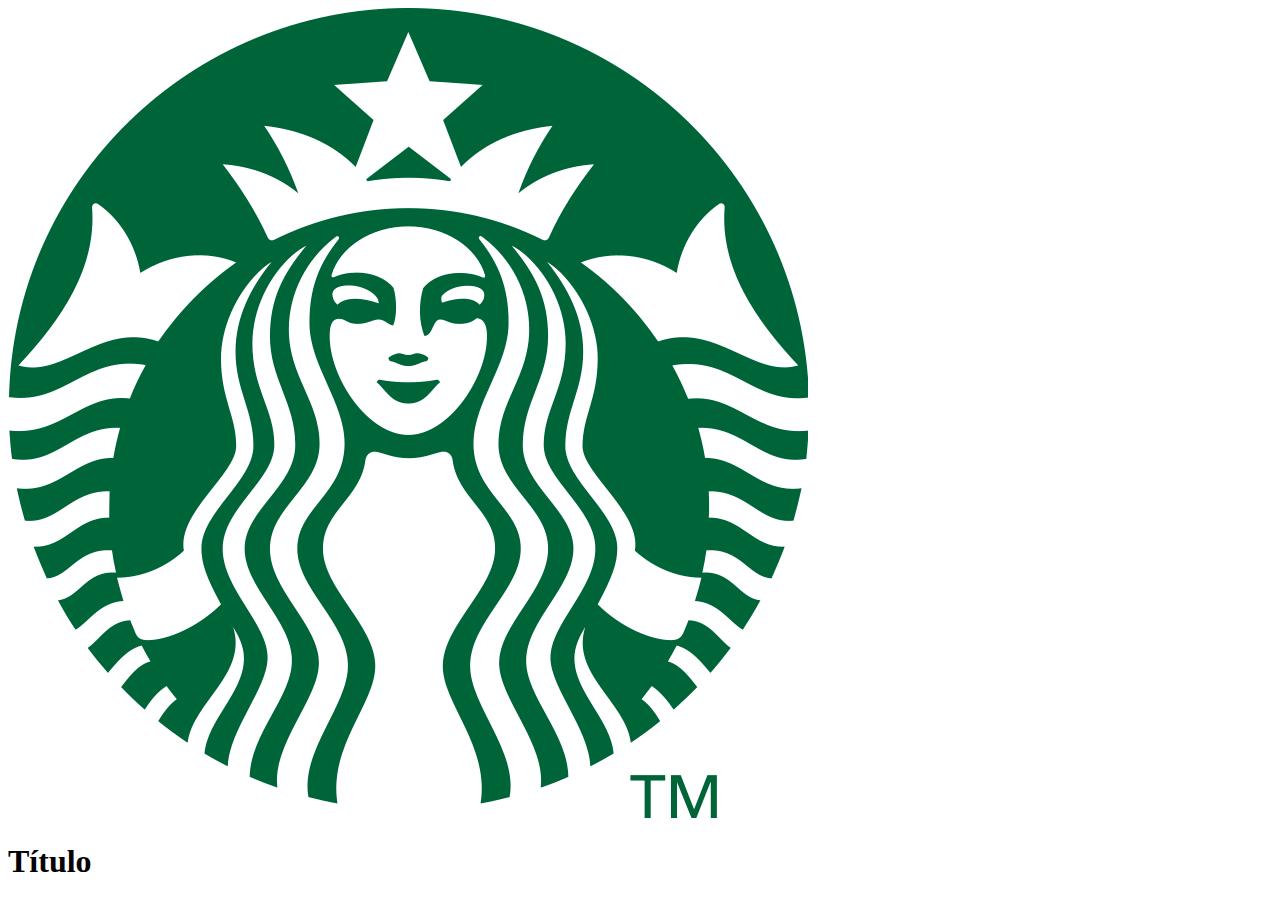
<file: copia_starbucks/index.html>
<!DOCTYPE html>
<html lang="en">
<head>
    <meta charset="UTF-8">
    <meta name="autor" content="Ângelo Carnevale">
    <meta name="description" content="This page is a Starbucks copy">
    <meta name="viewport" content="width=device-width, initial-scale=1.0">
    <title>Document</title>
</head>
<header>
    <img src="./img/standard_starbuck.png" alt="StarbucksLogo">
    <h1>Título</h1>
</header>
<body>
    
</body>
</html>
</file>
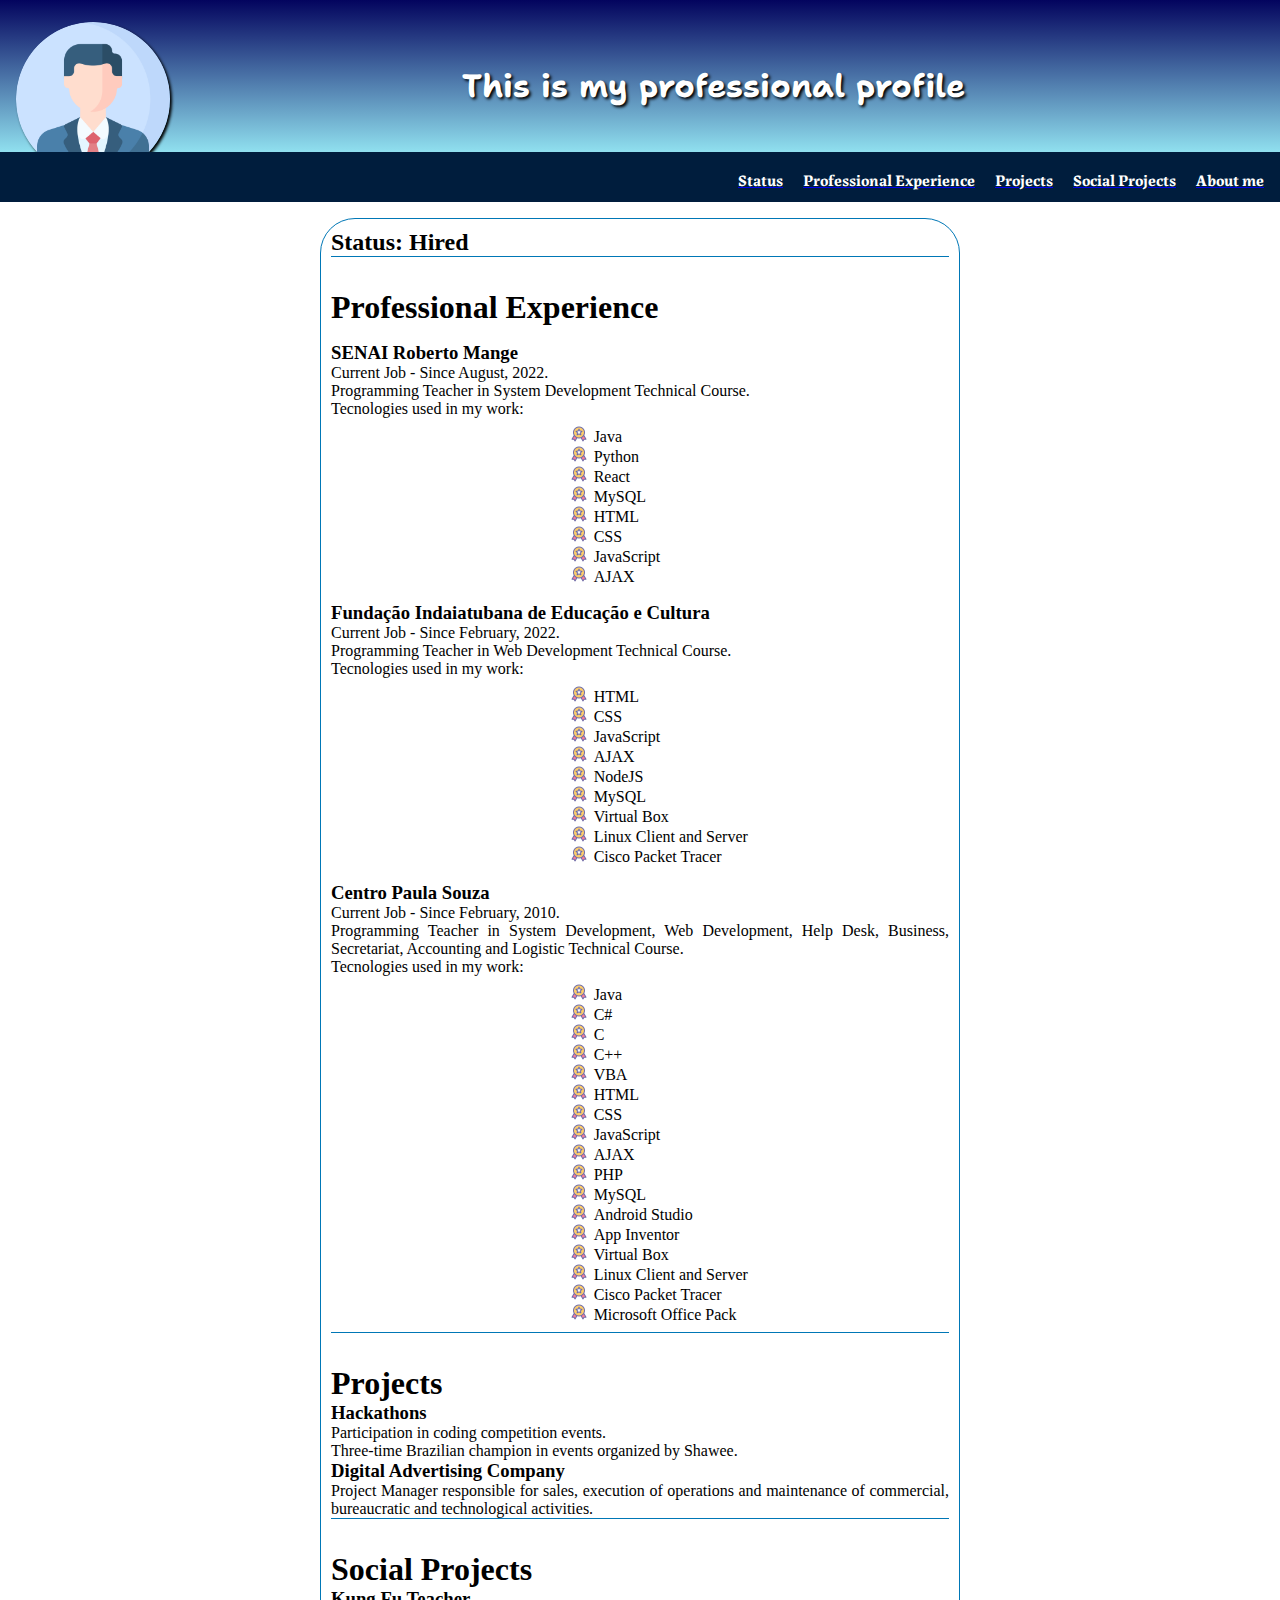
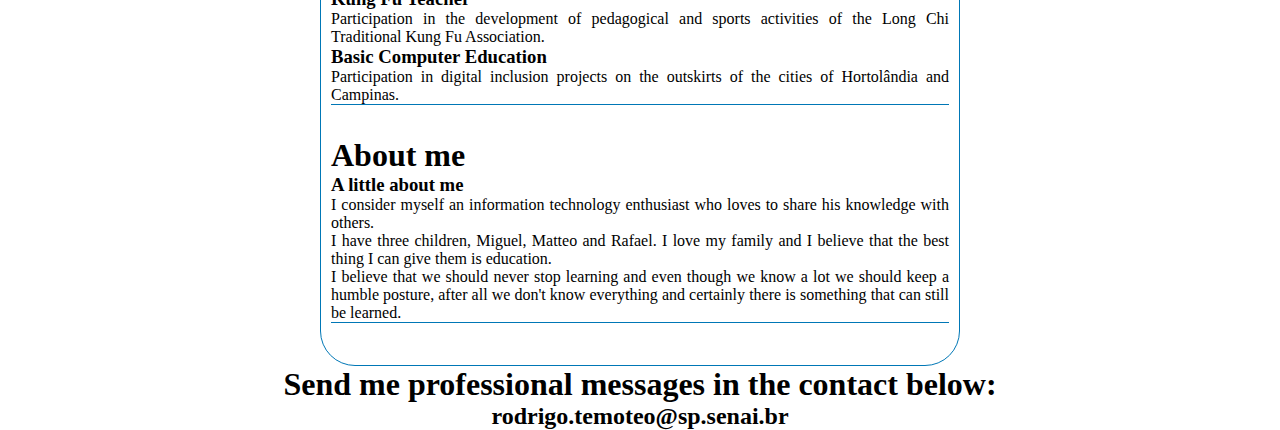
<file: my_profile_site/index.html>
<!DOCTYPE html>
<html lang="en">
<head>
    <meta charset="UTF-8">
    <meta name="author" content="Rodrigo A. Temóteo">
    <meta name="description" content="This page is a exercise of the Website Development Class">
    <meta name="keywords" content="HTML,CSS,JS,WEB,Website">
    <meta http-equiv="X-UA-Compatible" content="IE=edge">
    <meta name="viewport" content="width=device-width, initial-scale=1.0">
    <link rel="stylesheet" type="text/css" href="style.css"/>
    <title>My Profile</title>
</head>
<body>
    <header>
        <img src="./images/profile.png" alt="profile">
        <h1>This is my professional profile</h1>
    </header>
    <nav>
        <ul>
            <a href="#status"><li>Status</li></a>
            <a href="#professional"><li>Professional Experience</li></a>
            <a href="#projects"><li>Projects</li></a>
            <a href="#social"><li>Social Projects</li></a>
            <a href="#about"><li>About me</li></a>
        </ul>
    </nav>
    <main>
        <article>
            <section id="status">
                <h2>Status: Hired</h2>
            </section>
            <section id="professional">
                <h1>Professional Experience</h1>
                <div>
                    <h3>SENAI Roberto Mange</h3>
                    <p>Current Job - Since August, 2022.<br>
                    Programming Teacher in System Development Technical Course.<br>
                    Tecnologies used in my work:</p>
                    <ul>
                        <li>Java</li>
                        <li>Python</li>
                        <li>React</li>
                        <li>MySQL</li>
                        <li>HTML</li>
                        <li>CSS</li>
                        <li>JavaScript</li>
                        <li>AJAX</li>
                    </ul>
                </div>
                <div>
                    <h3>Fundação Indaiatubana de Educação e Cultura</h3>
                    <p>Current Job - Since February, 2022.<br>
                    Programming Teacher in Web Development Technical Course.<br>
                    Tecnologies used in my work:</p>
                    <ul>
                        <li>HTML</li>
                        <li>CSS</li>
                        <li>JavaScript</li>
                        <li>AJAX</li>
                        <li>NodeJS</li>
                        <li>MySQL</li>
                        <li>Virtual Box</li>
                        <li>Linux Client and Server</li>
                        <li>Cisco Packet Tracer</li>
                    </ul>
                </div>
                <div>
                    <h3>Centro Paula Souza</h3>
                    <p>Current Job - Since February, 2010.<br>
                    Programming Teacher in System Development, Web Development, Help Desk, Business, Secretariat, Accounting and Logistic Technical Course.<br>
                    Tecnologies used in my work:</p>
                    <ul>
                        <li>Java</li>
                        <li>C#</li>
                        <li>C</li>
                        <li>C++</li>
                        <li>VBA</li>
                        <li>HTML</li>
                        <li>CSS</li>
                        <li>JavaScript</li>
                        <li>AJAX</li>
                        <li>PHP</li>
                        <li>MySQL</li>
                        <li>Android Studio</li>
                        <li>App Inventor</li>
                        <li>Virtual Box</li>
                        <li>Linux Client and Server</li>
                        <li>Cisco Packet Tracer</li>
                        <li>Microsoft Office Pack</li>
                    </ul>
                </div>
            </section>
            <section id="projects">
                <h1>Projects</h1>
                <div>
                    <h3>Hackathons</h3>
                    <p>Participation in coding competition events.<br>
                    Three-time Brazilian champion in events organized by Shawee.
                    </p>
                </div>
                <div>
                    <h3>Digital Advertising Company</h3>
                    <p>Project Manager responsible for 
                    sales, execution of operations and maintenance
                    of commercial, bureaucratic and technological activities.</p>
                </div>
            </section>
            <section id="social">
                <h1>Social Projects</h1>
                <div>
                    <h3>Kung Fu Teacher</h3>
                    <p>Participation in the development of pedagogical
                    and sports activities of the Long Chi Traditional Kung Fu
                    Association.</p>
                </div>
                <div>
                    <h3>Basic Computer Education</h3>
                    <p>Participation in digital inclusion projects
                    on the outskirts of the cities of Hortolândia and Campinas.    
                    </p>
                </div>
            </section>
            <section id="about">
                <h1>About me</h1>
                <h3>A little about me</h3>
                <p>I consider myself an information technology enthusiast who 
                loves to share his knowledge with others.</p>
                <p>I have three children, Miguel, Matteo and Rafael. I love my 
                family and I believe that the best thing I can give them is education.</p>
                <p>I believe that we should never stop learning and even though we
                know a lot we should keep a humble posture, after all we don't know
                everything and certainly there is something that can still be learned.
                </p>
            </section>
        </article>
    </main>
    <footer>
        <h1>Send me professional messages in the contact below:</h1>
        <h2>rodrigo.temoteo@sp.senai.br</h2>
    </footer>
</body>
</html>
</file>
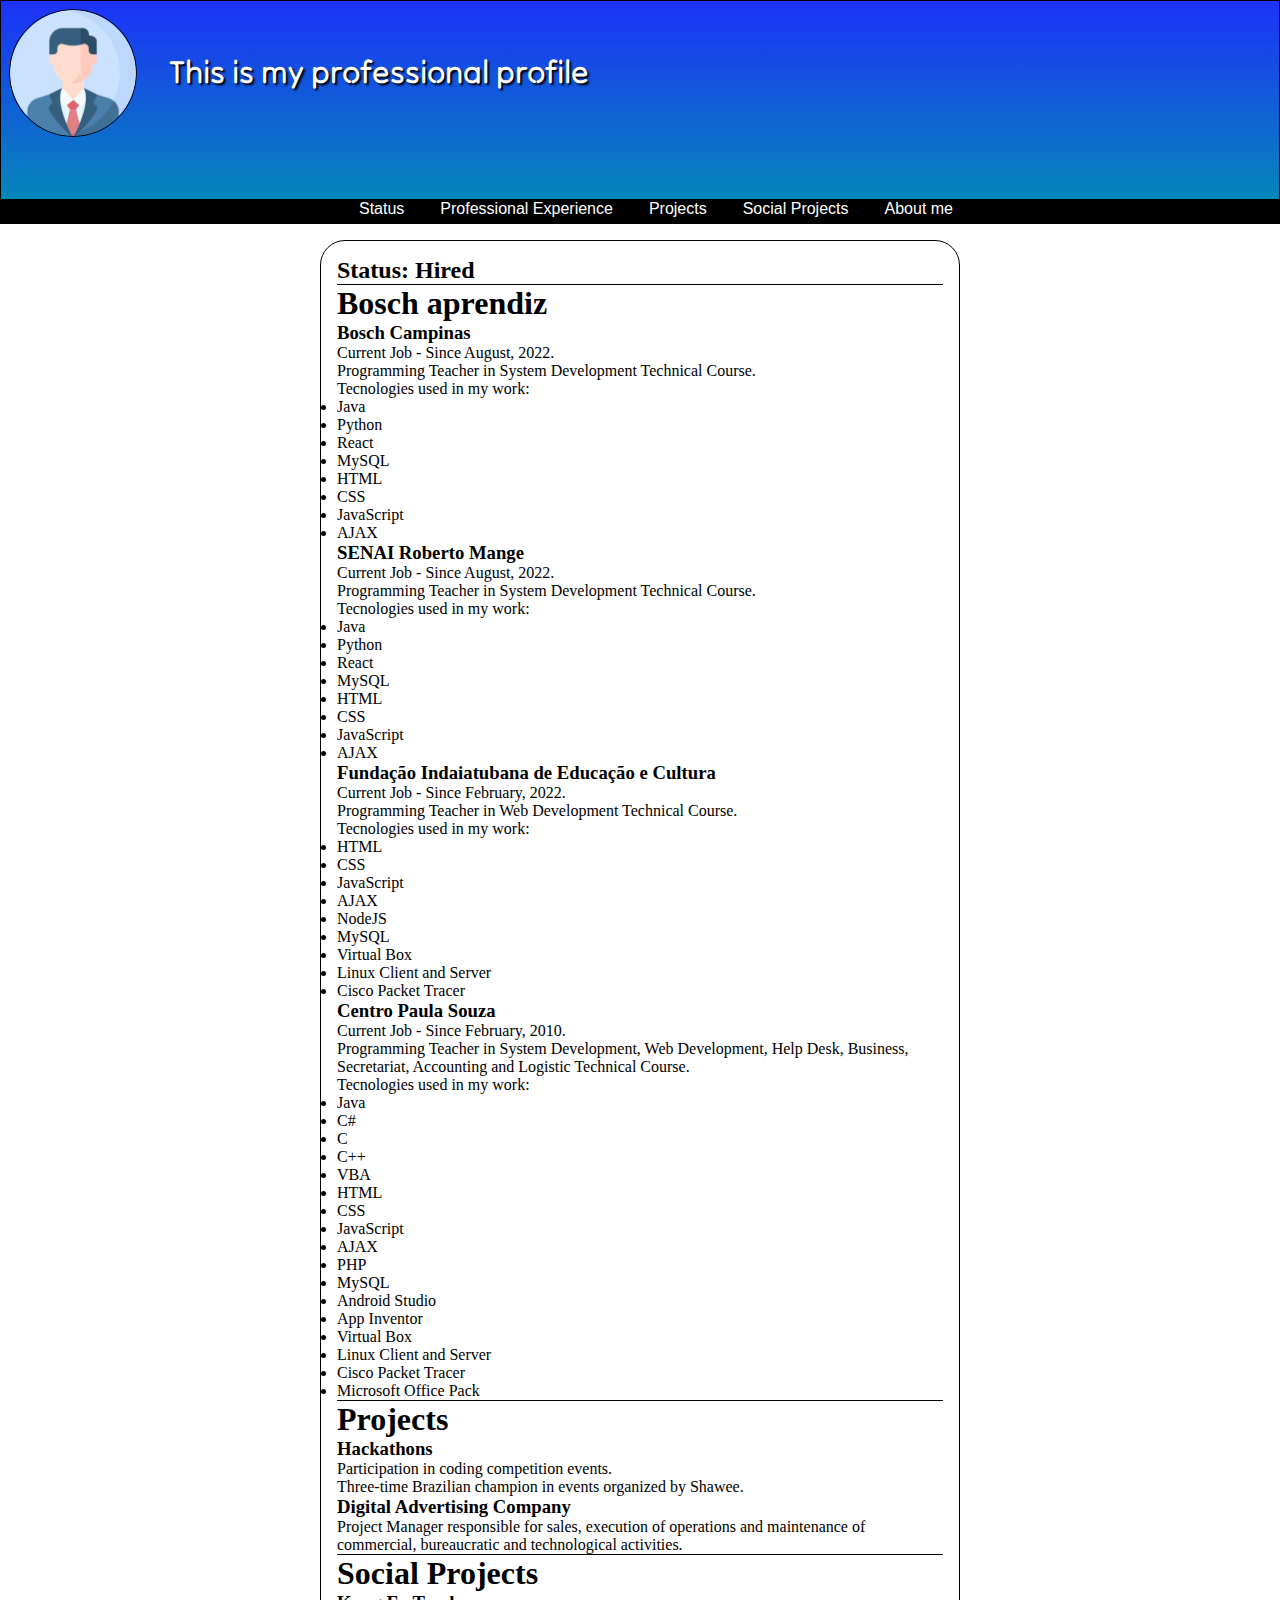
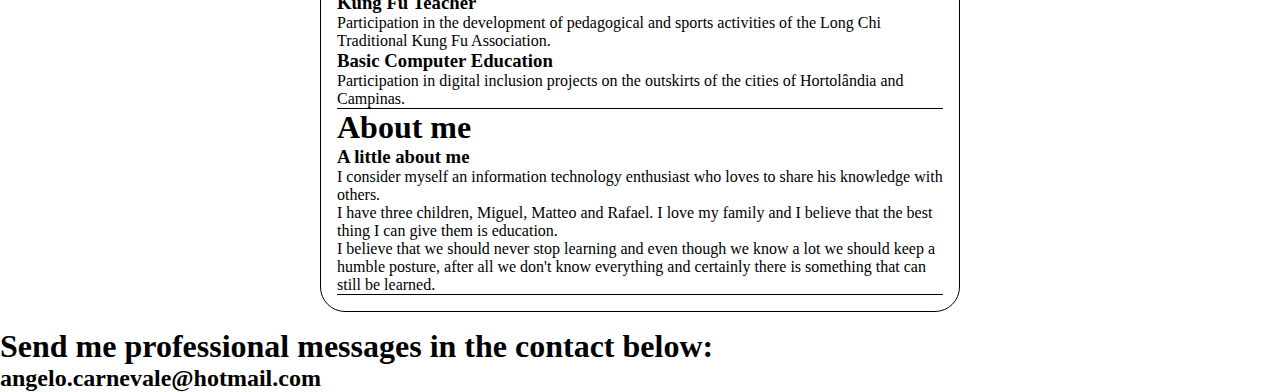
<file: HTML/Profile/index.html>
<!DOCTYPE html>
<html lang="en">
<head>
    <meta charset="UTF-8">
    <meta name="author" content="Ângelo Carnevale">
    <meta name="description" content="This page is a exercise of the Website Development Class">
    <meta name="keywords" content="HTML,CSS,JS,WEB,Website">
    <meta http-equiv="X-UA-Compatible" content="IE=edge">
    <meta name="viewport" content="width=device-width, initial-scale=1.0">
    <link rel="stylesheet" type="text/css" href="style.css"/>
    <title>My Profile</title>
</head>
<body>
    <header>
        <img src="./images/profile.png" alt="profile">
        <h1>This is my professional profile</h1>
    </header>
    <nav>
        <ul>
            <a href="#status"><li>Status</li></a>
            <a href="#professional"><li>Professional Experience</li></a>
            <a href="#projects"><li>Projects</li></a>
            <a href="#social"><li>Social Projects</li></a>
            <a href="#about"><li>About me</li></a>
        </ul>
    </nav>
    <main>
        <article>
            <section id="status">
                <h2>Status: Hired</h2>
            </section>
            <section id="professional">
                <h1>Bosch aprendiz</h1>
                <div>
                    <h3>Bosch Campinas</h3>
                    <p>Current Job - Since August, 2022.<br>
                    Programming Teacher in System Development Technical Course.<br>
                    Tecnologies used in my work:</p>
                    <ul>
                        <li>Java</li>
                        <li>Python</li>
                        <li>React</li>
                        <li>MySQL</li>
                        <li>HTML</li>
                        <li>CSS</li>
                        <li>JavaScript</li>
                        <li>AJAX</li>
                    </ul>
                </div>
                <div>
                    <h3>SENAI Roberto Mange</h3>
                    <p>Current Job - Since August, 2022.<br>
                    Programming Teacher in System Development Technical Course.<br>
                    Tecnologies used in my work:</p>
                    <ul>
                        <li>Java</li>
                        <li>Python</li>
                        <li>React</li>
                        <li>MySQL</li>
                        <li>HTML</li>
                        <li>CSS</li>
                        <li>JavaScript</li>
                        <li>AJAX</li>
                    </ul>
                </div>
                <div>
                    <h3>Fundação Indaiatubana de Educação e Cultura</h3>
                    <p>Current Job - Since February, 2022.<br>
                    Programming Teacher in Web Development Technical Course.<br>
                    Tecnologies used in my work:</p>
                    <ul>
                        <li>HTML</li>
                        <li>CSS</li>
                        <li>JavaScript</li>
                        <li>AJAX</li>
                        <li>NodeJS</li>
                        <li>MySQL</li>
                        <li>Virtual Box</li>
                        <li>Linux Client and Server</li>
                        <li>Cisco Packet Tracer</li>
                    </ul>
                </div>
                <div>
                    <h3>Centro Paula Souza</h3>
                    <p>Current Job - Since February, 2010.<br>
                    Programming Teacher in System Development, Web Development, Help Desk, Business, Secretariat, Accounting and Logistic Technical Course.<br>
                    Tecnologies used in my work:</p>
                    <ul>
                        <li>Java</li>
                        <li>C#</li>
                        <li>C</li>
                        <li>C++</li>
                        <li>VBA</li>
                        <li>HTML</li>
                        <li>CSS</li>
                        <li>JavaScript</li>
                        <li>AJAX</li>
                        <li>PHP</li>
                        <li>MySQL</li>
                        <li>Android Studio</li>
                        <li>App Inventor</li>
                        <li>Virtual Box</li>
                        <li>Linux Client and Server</li>
                        <li>Cisco Packet Tracer</li>
                        <li>Microsoft Office Pack</li>
                    </ul>
                </div>
            </section>
            <section id="projects">
                <h1>Projects</h1>
                <div>
                    <h3>Hackathons</h3>
                    <p>Participation in coding competition events.<br>
                    Three-time Brazilian champion in events organized by Shawee.
                    </p>
                </div>
                <div>
                    <h3>Digital Advertising Company</h3>
                    <p>Project Manager responsible for 
                    sales, execution of operations and maintenance
                    of commercial, bureaucratic and technological activities.</p>
                </div>
            </section>
            <section id="social">
                <h1>Social Projects</h1>
                <div>
                    <h3>Kung Fu Teacher</h3>
                    <p>Participation in the development of pedagogical
                    and sports activities of the Long Chi Traditional Kung Fu
                    Association.</p>
                </div>
                <div>
                    <h3>Basic Computer Education</h3>
                    <p>Participation in digital inclusion projects
                    on the outskirts of the cities of Hortolândia and Campinas.    
                    </p>
                </div>
            </section>
            <section id="about">
                <h1>About me</h1>
                <h3>A little about me</h3>
                <p>I consider myself an information technology enthusiast who 
                loves to share his knowledge with others.</p>
                <p>I have three children, Miguel, Matteo and Rafael. I love my 
                family and I believe that the best thing I can give them is education.</p>
                <p>I believe that we should never stop learning and even though we
                know a lot we should keep a humble posture, after all we don't know
                everything and certainly there is something that can still be learned.
                </p>
            </section>
        </article>
    </main>
    <footer>
        <h1>Send me professional messages in the contact below:</h1>
        <h2>angelo.carnevale@hotmail.com</h2>
    </footer>
</body>
</html>
</file>
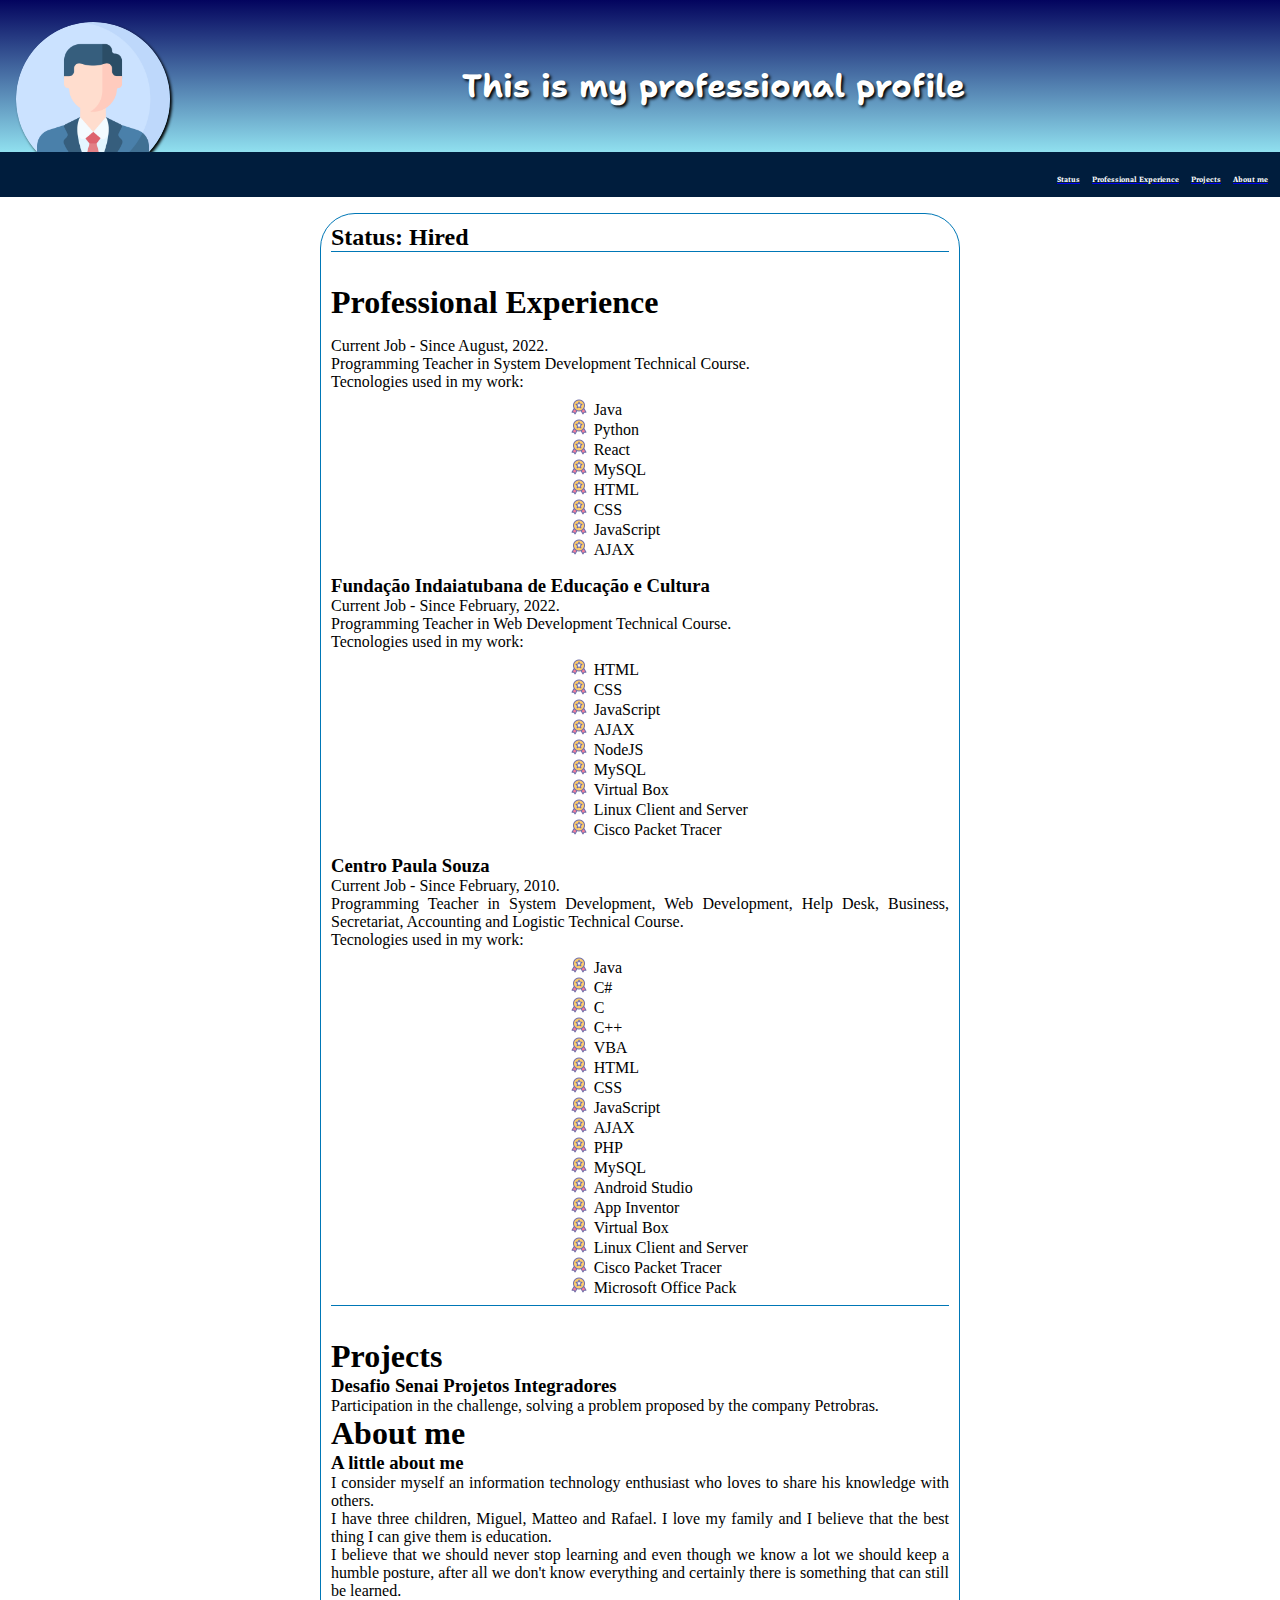
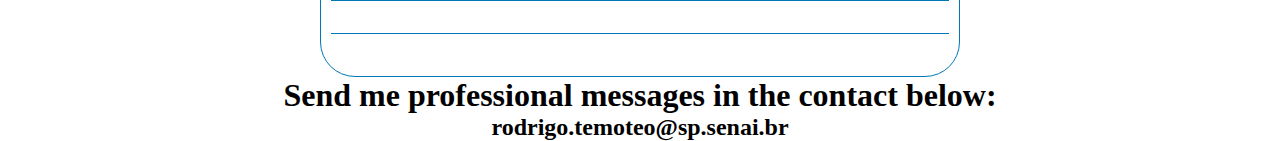
<file: HTML/professional profile/my_profile_site/index.html>
<!DOCTYPE html>
<html lang="en">
<head>
    <meta charset="UTF-8">
    <meta name="author" content="Rodrigo A. Temóteo">
    <meta name="description" content="This page is a exercise of the Website Development Class">
    <meta name="keywords" content="HTML,CSS,JS,WEB,Website">
    <meta http-equiv="X-UA-Compatible" content="IE=edge">
    <meta name="viewport" content="width=device-width, initial-scale=1.0">
    <link rel="stylesheet" type="text/css" href="style.css"/>
    <title>My Profile</title>
</head>
<body>
    <header>
        <img src="./images/profile.png" alt="profile">
        <h1>This is my professional profile</h1>
    </header>
    <nav>
        <ul>
            <a href="#status"><li>Status</li></a>
            <a href="#professional"><li>Professional Experience</li></a>
            <a href="#projects"><li>Projects</li></a>
            <a href="#about"><li>About me</li></a>
        </ul>
    </nav>
    <main>
        <article>
            <section id="status">
                <h2>Status: Hired</h2>
            </section>
            <section id="professional">
                <h1>Professional Experience</h1>
                <div>
                    <h3></h3>
                    <p>Current Job - Since August, 2022.<br>
                    Programming Teacher in System Development Technical Course.<br>
                    Tecnologies used in my work:</p>
                    <ul>
                        <li>Java</li>
                        <li>Python</li>
                        <li>React</li>
                        <li>MySQL</li>
                        <li>HTML</li>
                        <li>CSS</li>
                        <li>JavaScript</li>
                        <li>AJAX</li>
                    </ul>
                </div>
                <div>
                    <h3>Fundação Indaiatubana de Educação e Cultura</h3>
                    <p>Current Job - Since February, 2022.<br>
                    Programming Teacher in Web Development Technical Course.<br>
                    Tecnologies used in my work:</p>
                    <ul>
                        <li>HTML</li>
                        <li>CSS</li>
                        <li>JavaScript</li>
                        <li>AJAX</li>
                        <li>NodeJS</li>
                        <li>MySQL</li>
                        <li>Virtual Box</li>
                        <li>Linux Client and Server</li>
                        <li>Cisco Packet Tracer</li>
                    </ul>
                </div>
                <div>
                    <h3>Centro Paula Souza</h3>
                    <p>Current Job - Since February, 2010.<br>
                    Programming Teacher in System Development, Web Development, Help Desk, Business, Secretariat, Accounting and Logistic Technical Course.<br>
                    Tecnologies used in my work:</p>
                    <ul>
                        <li>Java</li>
                        <li>C#</li>
                        <li>C</li>
                        <li>C++</li>
                        <li>VBA</li>
                        <li>HTML</li>
                        <li>CSS</li>
                        <li>JavaScript</li>
                        <li>AJAX</li>
                        <li>PHP</li>
                        <li>MySQL</li>
                        <li>Android Studio</li>
                        <li>App Inventor</li>
                        <li>Virtual Box</li>
                        <li>Linux Client and Server</li>
                        <li>Cisco Packet Tracer</li>
                        <li>Microsoft Office Pack</li>
                    </ul>
                </div>
            </section>
            <section id="projects">
                <h1>Projects</h1>
                <div>
                    <h3>Desafio Senai Projetos Integradores</h3>
                    <p>
                        Participation in the challenge,
                        solving a problem proposed by the company Petrobras.
                    </p>
                </div>
            <section id="about">
                <h1>About me</h1>
                <h3>A little about me</h3>
                <p>I consider myself an information technology enthusiast who 
                loves to share his knowledge with others.</p>
                <p>I have three children, Miguel, Matteo and Rafael. I love my 
                family and I believe that the best thing I can give them is education.</p>
                <p>I believe that we should never stop learning and even though we
                know a lot we should keep a humble posture, after all we don't know
                everything and certainly there is something that can still be learned.
                </p>
            </section>
        </article>
    </main>
    <footer>
        <h1>Send me professional messages in the contact below:</h1>
        <h2>rodrigo.temoteo@sp.senai.br</h2>
    </footer>
</body>
</html>
</file>
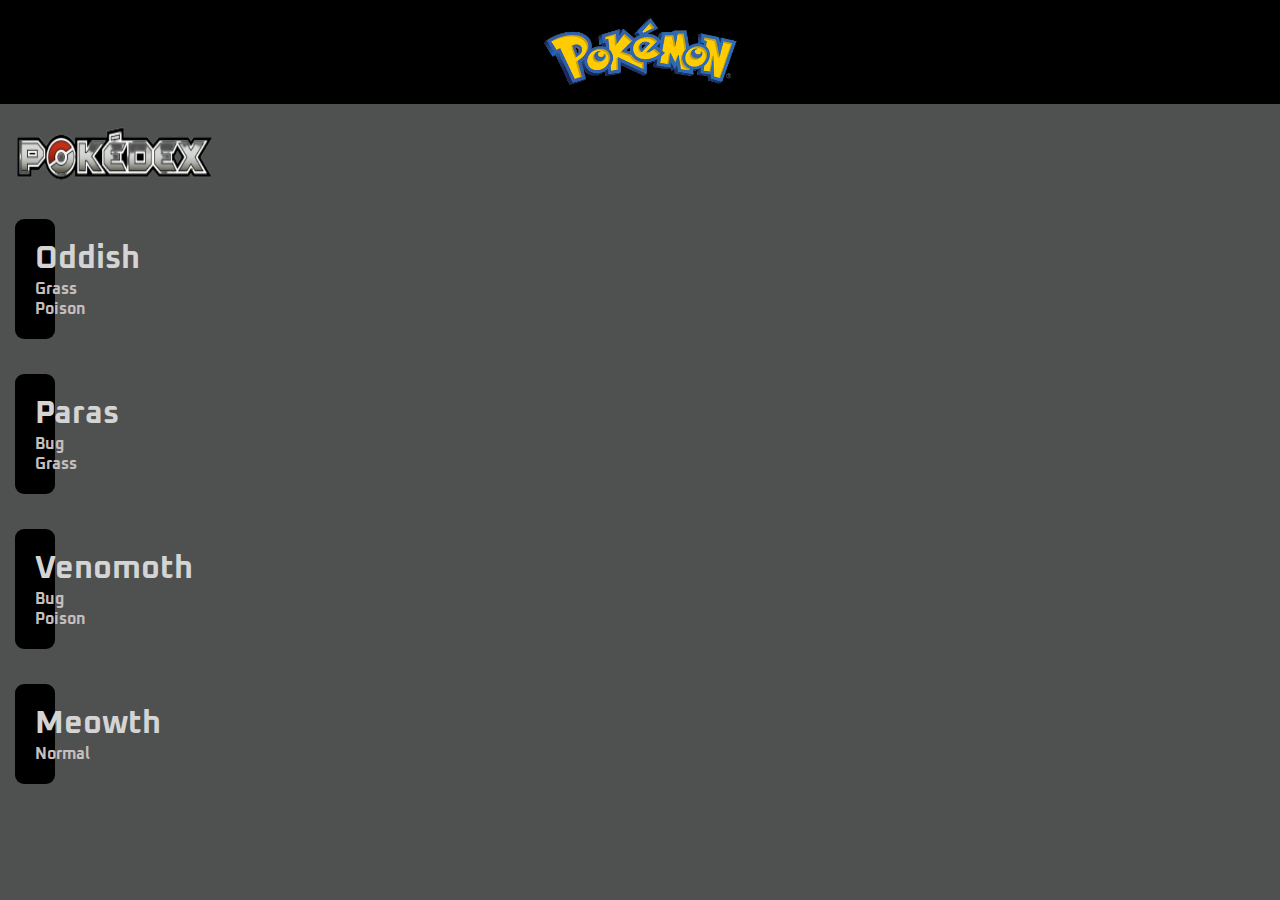
<file: HTML/pokedex/pokedex.html>
<!DOCTYPE html>
<html lang="en">
<head>
    <meta charset="UTF-8">
    <meta http-equiv="X-UA-Compatible" content="IE=edge">
    <meta name="viewport" content="width=device-width, initial-scale=1.0">
    <link rel="stylesheet" type = "text/css" href="style.css">
    <title>Pokedex</title>
</head>
<body>
    <header>
        <img src="./images/pokemonLogoo-removebg-preview.png" alt="">
    </header>
    <main>
        <img src="./images/pokedexlogo-removebg-preview.png" alt="">
       <div class="oddish">
        <h1>
            Oddish
        </h1>
        <h2>
            Grass Poison
        </h2>
       </div>
       <div class="paras">
        <h1>
            Paras
        </h1>
        <h2>
            Bug Grass
        </h2>
       </div>
       <div class="venomoth">
        <h1>
            Venomoth
        </h1>
        <h2>
            Bug Poison
        </h2>
       </div>
       <div class="meowth">
        <h1>
            Meowth
        </h1>
        <h2>
            Normal
        </h2>
       </div>
    </main>
</body>
</html>
</file>
<file: my_profile_site/style.css>
@import url('https://fonts.googleapis.com/css2?family=Labrada:ital,wght@0,400;1,200&family=Rubik:ital,wght@0,400;1,300&family=Shantell+Sans:wght@300&display=swap');

* {
    margin:0;
    padding:0;
    box-sizing: border-box;
}

html {
    width:100%;
    height:100%;
}

body {
    width:100%;
    height:100%;
}

header {
    background-image: linear-gradient(#03045e,#90e0ef);
    width:100%;
    height:10em;
    overflow: hidden;
    border-bottom:0.5em solid #001d3d;
}

header img {
    width:12%;
    min-width:7.5em;
    margin-top:1.4em;
    margin-left:1em;
    height:auto;
    box-shadow: 2px 2px 3px #000;
    border-radius:50%;
    float:left;
}

header h1 {
    font-family: 'Shantell Sans', cursive;
    color:#fff;
    text-align: center;
    text-shadow: 2px 2px 3px #000;
    float:left;
    width:80%;
    margin-top:2em;
    margin-left:1em;
    /*border:1px solid #000;*/
}

nav {
    width:100%;
    height:auto;
    background-color: #001d3d;
    padding:0.5em;
}

nav ul {
    list-style:none;
    text-align: right;
    margin-bottom: 0.2em;
}

nav ul li{
    display: inline;
    text-align: center;
    margin: 0.5em;
    font-family: 'Labrada', serif;
    color:#fff;
    font-weight: bold;
}

nav ul li a {
    font-size: 0.5em;
}

main {
    display: flex;
    justify-content: center;
    align-items: center;
}

article {
    width:50%;
    height:auto;
    border:1px solid #0077b6;
    border-radius:35px;
    overflow:hidden;
    padding:10px;
    text-align: justify;
    margin-top:1em;
}

article section {
    border-bottom: 1px solid #0077b6;
    margin-bottom: 2em;
}

#status {
    border-top:none;
}

#professional div {
    margin-top: 1em;
}

#professional ul{
    list-style-image: url("./images/medal.png");
    margin-top:0.5em;
    margin-left:42.5%;
    margin-bottom:0.5em;
}

article section ul {
    list-style:none;
}

footer {
    text-align: center;
}

@media screen and (max-width:585px){
    body {
        width:585px;
    }
}

@media screen and  (width:812px) and (max-width: 900px) {
    header h1 {
        width:60%;
    }
    
}

@media screen and (max-width:499px){
    header h1 {
        width:85%;
    }
    header img {
        display: none;
    }
    
}
</file>
<file: HTML/Profile/style.css>
@import url('https://fonts.googleapis.com/css2?family=Tilt+Neon&display=swap');

* {
    margin: 0;
    padding: 0;
    box-sizing: border-box;
}

html {
    width: 100%;
    height: 100%;
}

body{
    width: 100%;
    height: 100%;
}

header {
    width: 100%;
    height: 200px;
    border: 1px solid black;
    background-image: linear-gradient(#1c32f8, #0686b9);
}

header img {
    width: 10%;
    height: auto;
    border-radius: 50%;
    border: 1px solid black;
    float: left;
    margin-top: 0.5em;
    margin-left: 0.5em;
}

header h1 { 
    width: 80%;
    float: left;
    margin-top: 50px;
    margin-left: 1em;
    align-content: center;
    font-family: 'Tilt Neon', cursive;
    color: #fff;
    text-shadow: 2px 2px 2px black
}

nav {
    width: 100%;
    height: 1.5em;
    background-color: #000;
}

nav ul{
    list-style: none;
    text-align: center;

}

nav ul li{
    display: inline;
    margin-left: 2em;
    font-family: Arial, Helvetica, sans-serif;
    color: #fff;
    margin-top: 10px;
    transition: all ease-in-out 0.4s;
}

/*nav ul a:first-child(1) {
    margin-left: 0;
}
*/
a {text-decoration: none;}

li:hover{
    color: rgb(151, 141, 141);
    transition: all ease-in-out 0.4s;
}

main {
    display: flex;
    justify-content: center;
    align-items: center;
}

article {
    width: 50%;
    height: auto;
    border-radius: 25px;
    border: 1px solid black;
    margin: 1em;
    padding: 1em; 
}

article section {
    border-bottom: 1px solid black;
}

#professional {
    
}
</file>
<file: HTML/professional profile/my_profile_site/style.css>
@import url('https://fonts.googleapis.com/css2?family=Labrada:ital,wght@0,400;1,200&family=Rubik:ital,wght@0,400;1,300&family=Shantell+Sans:wght@300&display=swap');

* {
    margin:0;
    padding:0;
    box-sizing: border-box;
}

html {
    width:100%;
    height:100%;
}

body {
    width:100%;
    height:100%;
}

header {
    background-image: linear-gradient(#03045e,#90e0ef);
    width:100%;
    height:10em;
    overflow: hidden;
    border-bottom:0.5em solid #001d3d;
}

header img {
    width:12%;
    min-width:7.5em;
    margin-top:1.4em;
    margin-left:1em;
    height:auto;
    box-shadow: 2px 2px 3px #000;
    border-radius:50%;
    float:left;
}

header h1 {
    font-family: 'Shantell Sans', cursive;
    color:#fff;
    text-align: center;
    text-shadow: 2px 2px 3px #000;
    float:left;
    width:80%;
    margin-top:2em;
    margin-left:1em;
    /*border:1px solid #000;*/
}

nav {
    width:100%;
    height:auto;
    background-color: #001d3d;
    padding:0.5em;
}

nav ul {
    list-style:none;
    text-align: right;
    margin-bottom: 0.2em;
}

nav a ul{
    text-decoration: none;
}

nav ul li{
    display: inline;
    text-align: center;
    margin: 0.5em;
    font-family: 'Labrada', serif;
    color:#fff;
    font-weight: bold;
}

nav ul a li {
    font-size: 0.5em;
    transition-duration: 1s;
}
nav ul a li:hover {
    color: #0077b6;

}

main {
    display: flex;
    justify-content: center;
    align-items: center;
}

article {
    width:50%;
    height:auto;
    border:1px solid #0077b6;
    border-radius:35px;
    overflow:hidden;
    padding:10px;
    text-align: justify;
    margin-top:1em;
}

article section {
    border-bottom: 1px solid #0077b6;
    margin-bottom: 2em;
}

#status {
    border-top:none;
}

#professional div {
    margin-top: 1em;
}

#professional ul{
    list-style-image: url("./images/medal.png");
    margin-top:0.5em;
    margin-left:42.5%;
    margin-bottom:0.5em;
}

article section ul {
    list-style:none;
}

footer {
    text-align: center;
}

@media screen and (max-width:585px){
    body {
        width:585px;
    }
}

@media screen and  (width:812px) and (max-width: 900px) {
    header h1 {
        width:60%;
    }
    
}

@media screen and (max-width:499px){
    header h1 {
        width:85%;
    }
    header img {
        display: none;
    }
    
}
</file>
<file: HTML/pokedex/style.css>
@import url('https://fonts.googleapis.com/css2?family=Oxanium:wght@300;400;500;600;700;800&display=swap');

* {
  margin: 0;
  padding: 0;
  box-sizing: border-box;
  font-family: 'Oxanium', cursive;
}

html {
    width:100%;
    height:100%;
}

body {
    width:100%;
    height:100%;
    background-color: rgb(79, 80, 80);
}

header {
    background-color: black;
    padding: 17px;
}

header img {
    display: flex;
    width: 200px;
    height: 70px;
    margin:auto
}

main img {
    display: flex;
    width: 200px;
    height: 300px;
    margin-left: 15px;
    margin-top: -100px;
}


.oddish {
    margin-left: 15px;
    padding: 20px;
    margin-right: 1500px;
    margin-top: -85px;
    background-color: rgb(0, 0, 0);
    text-align: center;
    text-align: center;
    border-radius: 9px;
}

.oddish h1 {
    color:rgb(212, 212, 212);

}

.oddish h2 {
    font-size: 1em;
    color: rgb(196, 190, 190);
}

.paras {
    margin-left: 15px;
    padding: 20px;
    margin-top: 35px;
    margin-right: 1500px;
    background-color: rgb(0, 0, 0);
    text-align: center;
    border-radius:9px;
}

.paras h1 {
    color:rgb(212, 212, 212);

}

.paras h2 {
    font-size: 1em;
    color: rgb(196, 190, 190);
}

.venomoth {
    margin-left: 15px;
    padding: 20px;
    margin-top: 35px;
    margin-right: 1500px;
    background-color: rgb(0, 0, 0);
    text-align: center;
    border-radius:9px;
}

.venomoth h1 {
    color:rgb(212, 212, 212);

}

.venomoth h2 {
    font-size: 1em;
    color: rgb(196, 190, 190);
}

.meowth {
    margin-left: 15px;
    padding: 20px;
    margin-top: 35px;
    margin-right: 1500px;
    background-color: rgb(0, 0, 0);
    text-align: center;
    border-radius:9px;
}

.meowth h1 {
    color:rgb(212, 212, 212);
}

.meowth h2 {
    font-size: 1em;
    color: rgb(196, 190, 190);
}
</file>
